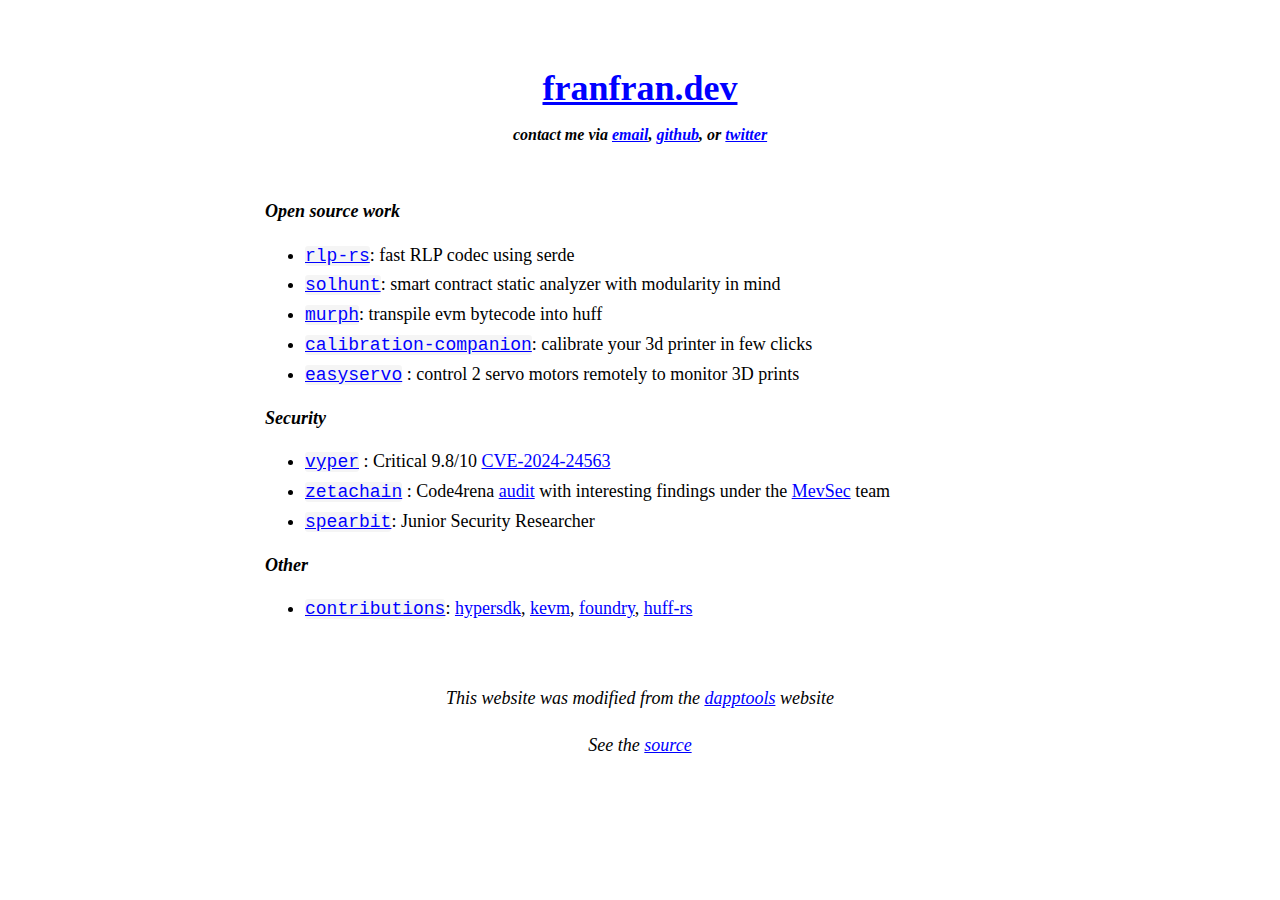
<file: index.html>
<!DOCTYPE html>
<html lang="en">
<head>
    <meta charset="utf-8"/>
    <meta name="viewport" content="width=device-width, initial-scale=1"/>
    <meta name="description" content="franfran website"/>

    <title>franfran.dev</title>

    <link rel="stylesheet" href="styles.css" type="text/css"/>
</head>

<body class="home">
<div class="home">
    <div id="preamble">
        <!-- <div id="menu"> -->
        <!--     <!-1- <p> -1-> -->
        <!--     <!-1- <ul> -1-> -->
        <!--     <!-1-   <li>Firstmenu</li> -1-> -->
        <!--     <!-1-   <li>Secondmenu</li> -1-> -->
        <!--     <!-1- </ul> -1-> -->
        <!--     <!-1- </p> -1-> -->
        <!--     <!-1- <a href="#">Home</a> -1-> -->
        <!--     <!-1- <a href="#thoughts">Thoughts</a> -1-> -->
        <!--     <a href="./index.html">Home</a> -->
        <!--     <a href="./thoughts.html">Thoughts</a> -->
        <!-- </div> -->

        <a href="https://github.com/iFrostizz"><h1 class="title">franfran.dev</h1></a>

        <h2 class="subtitle">
            contact me via
            <!-- <a href="mailto:contact@franfran.dev">discord</a>, -->
            <a href="mailto:contact@franfran.dev">email</a>,
            <a href="https://github.com/iFrostizz">github</a>, or
            <a href="https://twitter.com/franfraneth">twitter</a>
        </h2>

        <br/>
    </div>

    <div>
        <!-- <div> -->
        <!--     <h2>Current interests</h2> -->
        <!--     <ul> -->
        <!--         <li>Creative issues about smart contracts security</li> -->
        <!--         <li>Everything related to Rust 🦀</li> -->
        <!--         <li>EVM and gas golfing</li> -->
        <!--     </ul> -->
        <!-- </div> -->

        <div>
            <h2>Open source work</h2>
            <div>
                <ul>
                    <li><a href="https://github.com/iFrostizz/rlp-rs"><code>rlp-rs</code></a>: fast RLP codec using serde
                    <!-- <li><a href="https://github.com/iFrostizz/rustry"><code>rustry</code></a>: smart contract framework for wirting tests in Rust -->
                    <li><a href="https://github.com/iFrostizz/solhunt"><code>solhunt</code></a>: smart contract static analyzer with modularity in mind
                    <li><a href="https://github.com/iFrostizz/murph"><code>murph</code></a>: transpile evm bytecode into
                        huff
                    </li>
                    <!-- <li><a href="https://github.com/iFrostizz/fether"><code>fether</code></a>: solve ethernaut chalenges -->
                    <!--     locally using foundry -->
                    <!-- </li> -->
                    <li><a href="https://github.com/iFrostizz/Octoprint-CalibrationCompanion"><code>calibration-companion</code></a>:
                        calibrate your 3d printer in few clicks
                    </li>
                    <li><a href="https://github.com/iFrostizz/Octoprint-EasyServo"><code>easyservo</code></a>
                        : control 2 servo motors remotely to monitor 3D prints
                    </li>
                </ul>
            </div>

            <!-- <h2>Secret projects</h2> -->
            <!-- <div> -->
            <!--     <ul> -->
            <!--         <li><a href="#"><code>huffpill</code></a>: low level evm ctf written in rust</li> -->
            <!--         </li> -->
            <!--     </ul> -->
            <!-- </div> -->

            <h2>Security</h2>
            <div>
                <ul>
                    <li><a href="https://vyperlang.org/"><code>vyper</code></a>
                        : Critical 9.8/10 <a href="https://github.com/advisories/GHSA-52xq-j7v9-v4v2">CVE-2024-24563</a> 
                    </li>
                    <li><a href="https://www.zetachain.com/"><code>zetachain</code></a>
                        : Code4rena <a href="https://code4rena.com/reports/2023-11-zetachain">audit</a> with interesting findings under the 
                        <a href="https://ctf.mevsec.com/">MevSec</a> team
                    </li>
                    <li><a href="https://spearbit.com/"><code>spearbit</code></a>: Junior Security Researcher
                    </li>
                </ul>
            </div>

            <h2>Other</h2>
            <div>
                <ul>
                    <!-- <li><a href="#"><code>sec</code></a>: spearbit JSR, paradigm's 2022, unhacked, whitenoise</li> -->
                    <!-- <li><a href="#"><code>code4rena</code></a>: warden in the leaderboard</li> -->
                    <li><a href="#"><code>contributions</code></a>: 
                      <a href="https://github.com/ava-labs/hypersdk">hypersdk</a>, 
                      <a href="https://github.com/runtimeverification/evm-semantics">kevm</a>, 
                      <a href="">foundry</a>, 
                      <a href="">huff-rs</a>
                    </li>
                </ul>
            </div>
        </div>
    </div>
</div>

<div id="footer">
    <p class="footer"><i>This website was modified from the
        <a href="https://github.com/dapphub/dapp-tools">dapptools</a> website</i></p>
    <p class="source"><i>See the
        <a href="https://github.com/iFrostizz/franfran.dev">source</a>
    </i></p>
    <br/>
</div>
</body>
</html>
</file>
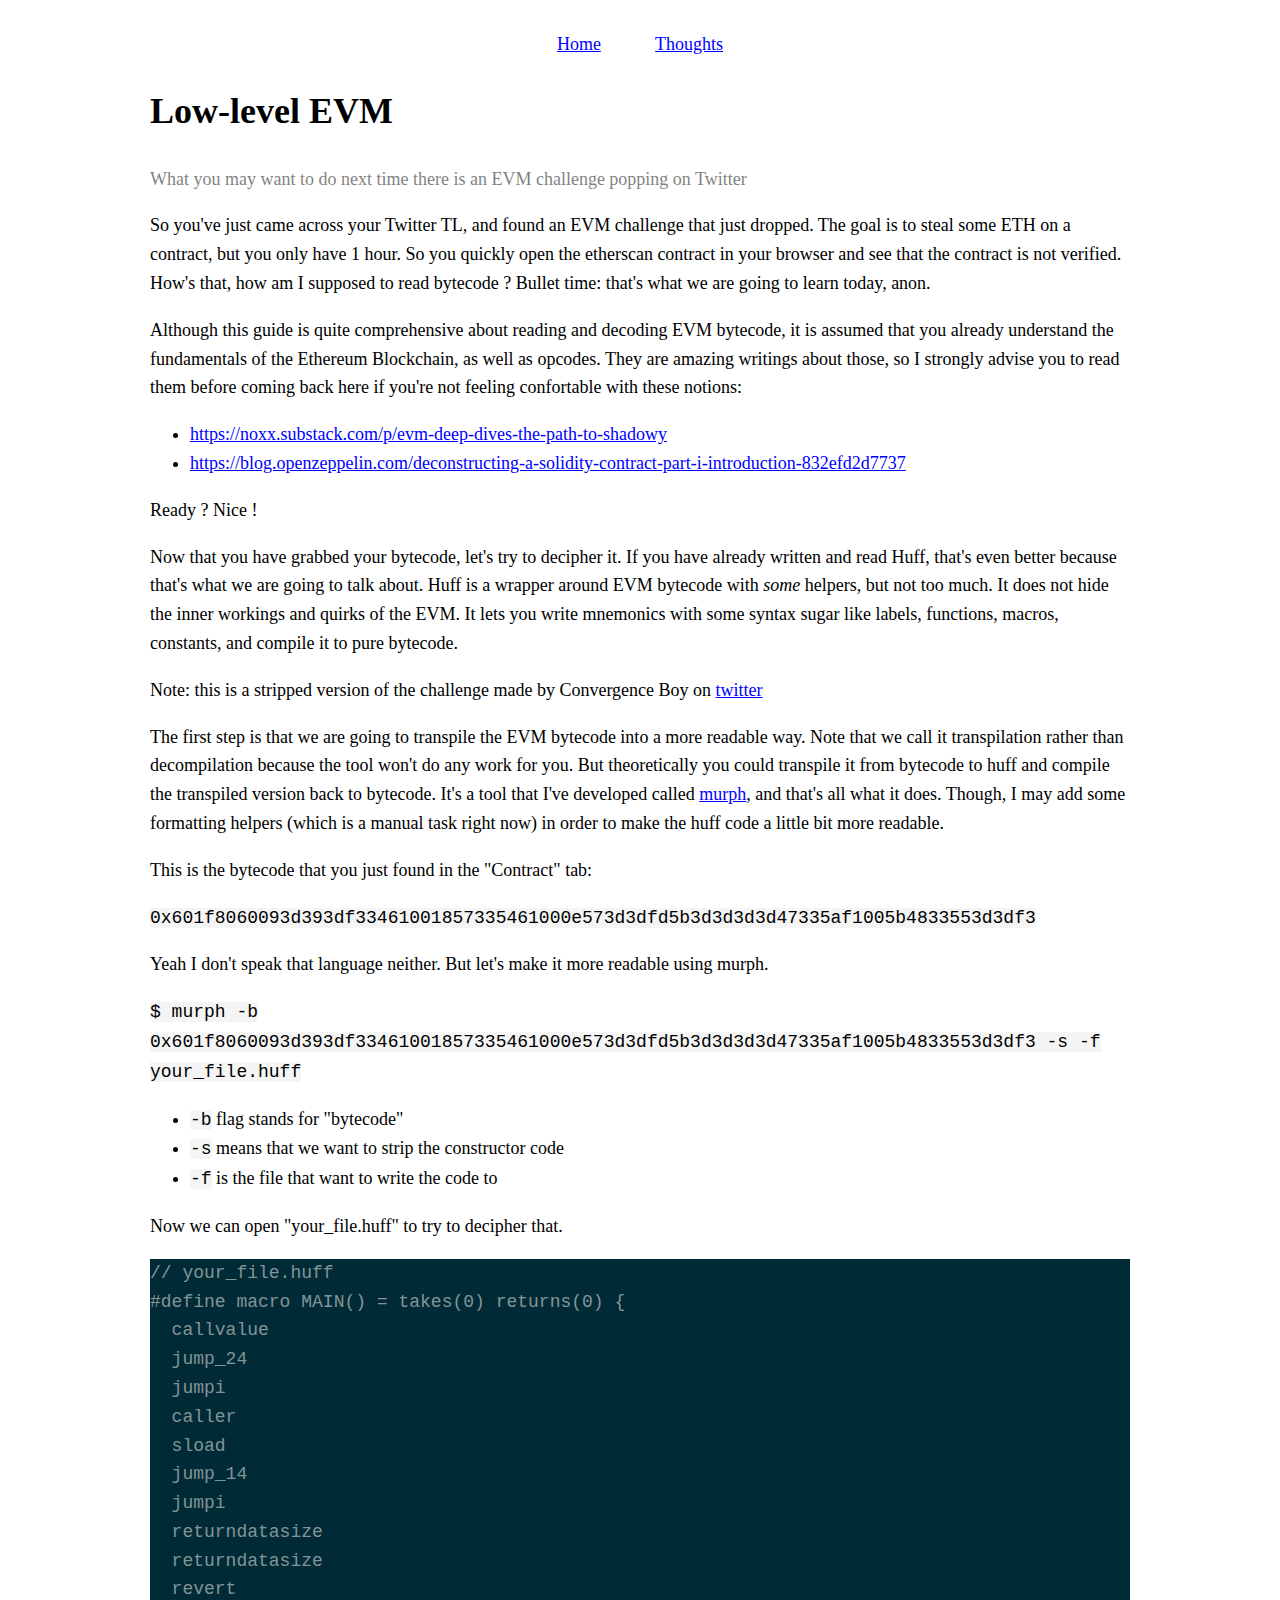
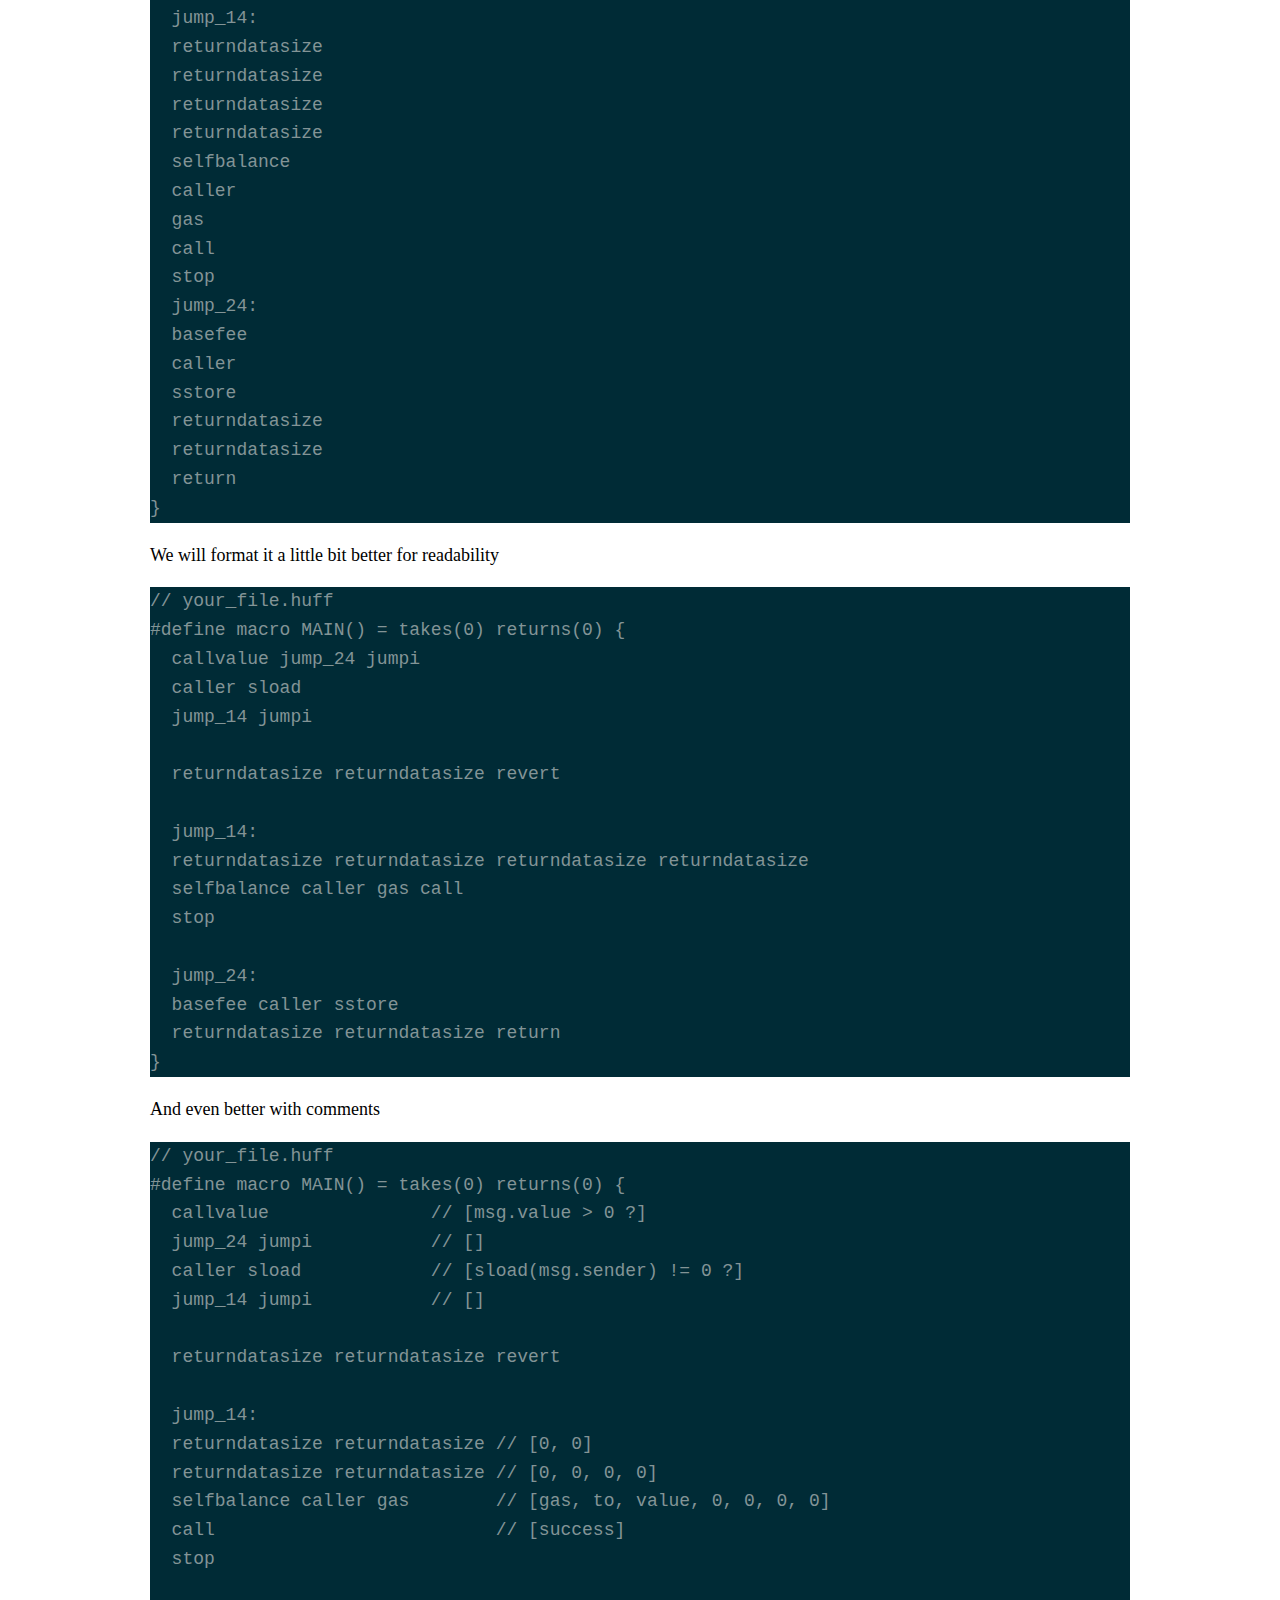
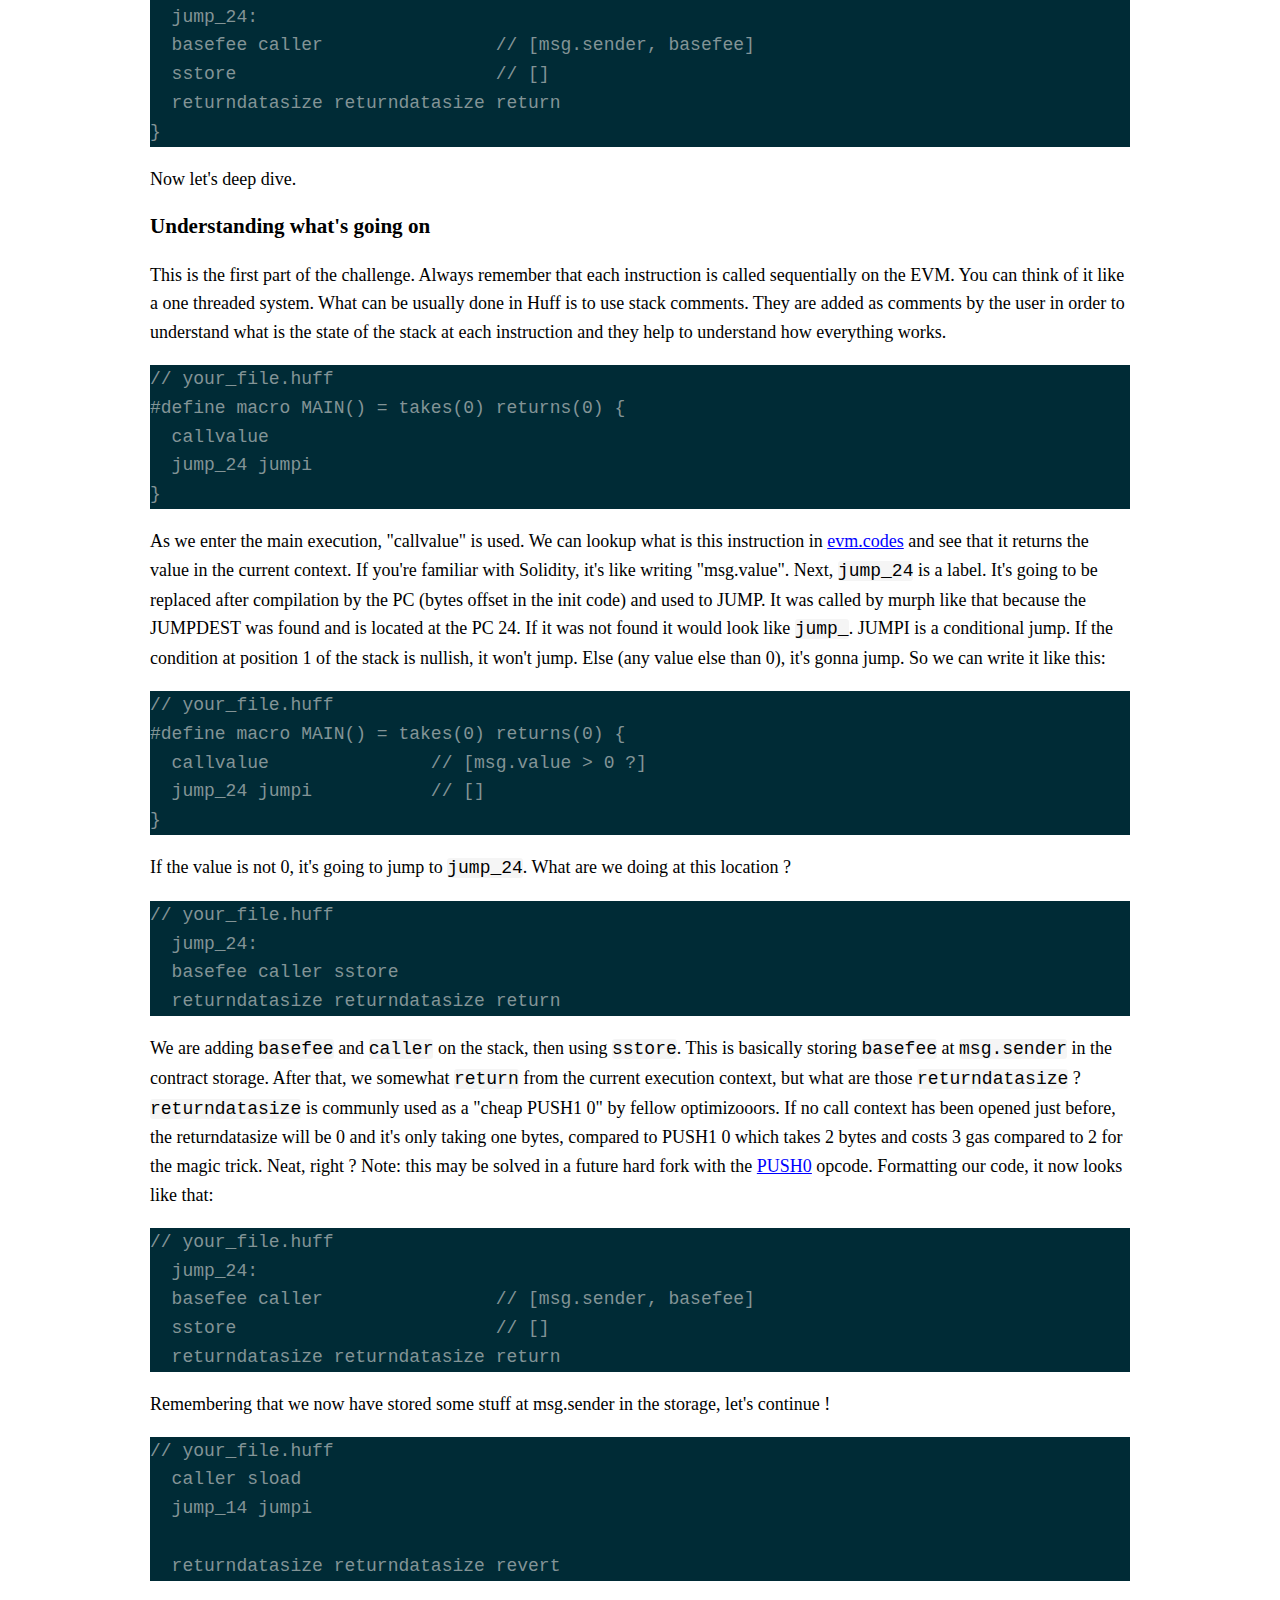
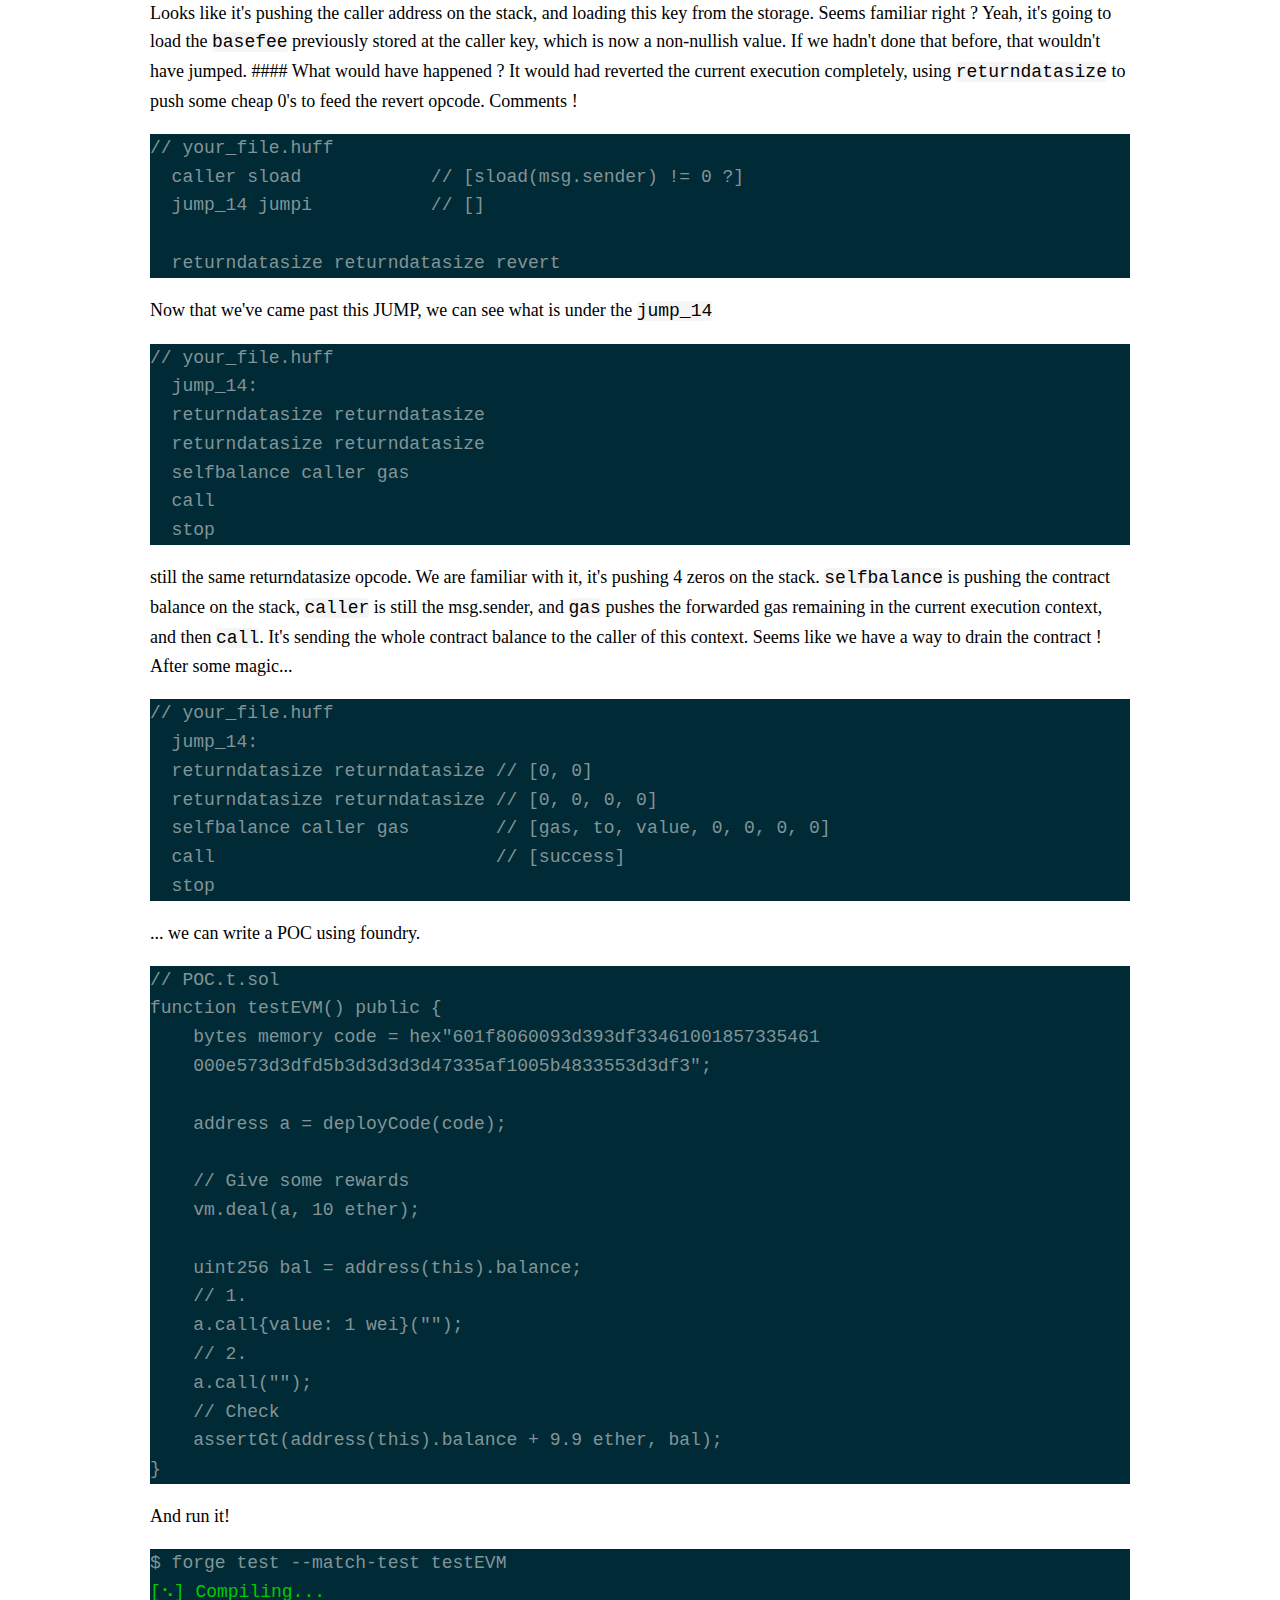
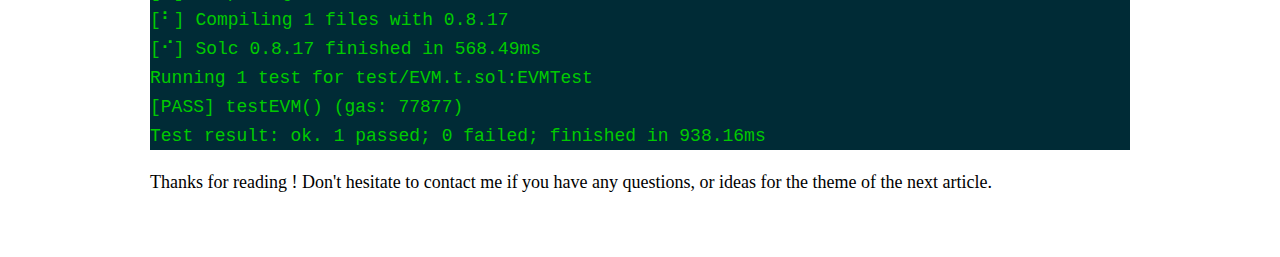
<file: low_evm.html>
<!DOCTYPE html>
<html lang="en">
<head>
    <meta charset="utf-8"/>
    <meta name="viewport" content="width=device-width, initial-scale=1"/>
    <meta name="description" content="franfran website"/>

    <title>franfran.dev</title>

    <link rel="stylesheet" href="styles.css" type="text/css"/>
    <link rel="stylesheet" href="article.css" type="text/css"/>
</head>

<body class="article">
<div class="article">
    <div id="preamble">
        <div id="menu">
            <a href="./index.html">Home</a>
            <a href="./thoughts.html">Thoughts</a>
        </div>
    </div>
  <h1>Low-level EVM</h1>
  <div id="description">
    What you may want to do next time there is an EVM challenge popping on Twitter
  </div>
  <div id="content">
<p>
So you've just came across your Twitter TL, and found an EVM challenge that just dropped.
The goal is to steal some ETH on a contract, but you only have 1 hour. So you quickly open the etherscan contract in your browser and see that the contract is not verified.
How's that, how am I supposed to read bytecode ?
Bullet time: that's what we are going to learn today, anon.
</p>

<p>
Although this guide is quite comprehensive about reading and decoding EVM bytecode, it is assumed that you already understand the fundamentals of the Ethereum Blockchain, as well as opcodes. They are amazing writings about those, so I strongly advise you to read them before coming back here if you're not feeling confortable with these notions:
<ul>
  <li> <a href="https://noxx.substack.com/p/evm-deep-dives-the-path-to-shadowy">https://noxx.substack.com/p/evm-deep-dives-the-path-to-shadowy</a>
    <li> <a href="https://blog.openzeppelin.com/deconstructing-a-solidity-contract-part-i-introduction-832efd2d7737">
        https://blog.openzeppelin.com/deconstructing-a-solidity-contract-part-i-introduction-832efd2d7737</a>
</ul>

      Ready ? Nice !

      <p>
Now that you have grabbed your bytecode, let's try to decipher it.
If you have already written and read Huff, that's even better because that's what we are going to talk about.
Huff is a wrapper around EVM bytecode with <i>some</i> helpers, but not too much. It does not hide the inner workings and quirks of the EVM. It lets you write mnemonics with some syntax sugar like labels, functions, macros, constants, and compile it to pure bytecode.
</p>

<p>

Note: this is a stripped version of the challenge made by Convergence Boy on <a href="https://twitter.com/0x796/status/1608553575969611777">twitter</a>

</p>

<p>
The first step is that we are going to transpile the EVM bytecode into a more readable way. Note that we call it transpilation rather than decompilation because the tool won't do any work for you. But theoretically you could transpile it from bytecode to huff and compile the transpiled version back to bytecode.
It's a tool that I've developed called <a href="https://github.com/iFrostizz/murph">murph</a>, and that's all what it does. Though, I may add some formatting helpers (which is a manual task right now) in order to make the huff code a little bit more readable.
</p>

<p>
This is the bytecode that you just found in the "Contract" tab:
</p>
  <code>0x601f8060093d393df33461001857335461000e573d3dfd5b3d3d3d3d47335af1005b4833553d3df3</code>
  <p>
  Yeah I don't speak that language neither. But let's make it more readable using murph.
</p>
	<code>$ murph -b 0x601f8060093d393df33461001857335461000e573d3dfd5b3d3d3d3d47335af1005b4833553d3df3 -s -f your_file.huff</code>
<p>
<ul><li><code>-b</code> flag stands for "bytecode"
<li><code>-s</code> means that we want to strip the constructor code
<li><code>-f</code> is the file that want to write the code to</ul>
<p>
Now we can open "your_file.huff" to try to decipher that.
</p>
<p>
<pre class="huff">
// your_file.huff
#define macro MAIN() = takes(0) returns(0) {
  callvalue
  jump_24
  jumpi
  caller
  sload
  jump_14
  jumpi
  returndatasize
  returndatasize
  revert
  jump_14:
  returndatasize
  returndatasize
  returndatasize
  returndatasize
  selfbalance
  caller
  gas
  call
  stop
  jump_24:
  basefee
  caller
  sstore
  returndatasize
  returndatasize
  return
}
</pre>
      <p>
We will format it a little bit better for readability
</p>
<p>
<pre class="huff">
// your_file.huff
#define macro MAIN() = takes(0) returns(0) {
  callvalue jump_24 jumpi
  caller sload
  jump_14 jumpi

  returndatasize returndatasize revert

  jump_14:
  returndatasize returndatasize returndatasize returndatasize
  selfbalance caller gas call
  stop

  jump_24:
  basefee caller sstore
  returndatasize returndatasize return
}
</pre>

And even better with comments

<pre class="huff">
// your_file.huff
#define macro MAIN() = takes(0) returns(0) {
  callvalue               // [msg.value > 0 ?]
  jump_24 jumpi           // []
  caller sload            // [sload(msg.sender) != 0 ?]
  jump_14 jumpi           // []

  returndatasize returndatasize revert

  jump_14:
  returndatasize returndatasize // [0, 0]
  returndatasize returndatasize // [0, 0, 0, 0]
  selfbalance caller gas        // [gas, to, value, 0, 0, 0, 0]
  call                          // [success]
  stop

  jump_24:
  basefee caller                // [msg.sender, basefee]
  sstore                        // []
  returndatasize returndatasize return
}
</pre>

<p>
Now let's deep dive.
</p>

<p>
<h3>Understanding what's going on</h3>
This is the first part of the challenge. Always remember that each instruction is called sequentially on the EVM. You can think of it like a one threaded system.

What can be usually done in Huff is to use stack comments. They are added as comments by the user in order to understand what is the state of the stack at each instruction and they help to understand how everything works.

<pre class="huff">
// your_file.huff
#define macro MAIN() = takes(0) returns(0) {
  callvalue
  jump_24 jumpi
}
</pre>

As we enter the main execution, "callvalue" is used. We can lookup what is this instruction in <a href="https://www.evm.codes">evm.codes</a> and see that it returns the value in the current context.
If you're familiar with Solidity, it's like writing "msg.value".

Next, <code>jump_24</code> is a label. It's going to be replaced after compilation by the PC (bytes offset in the init code) and used to JUMP. It was called by murph like that because the JUMPDEST was found and is located at the PC 24. If it was not found it would look like <code>jump_<!24></code>.

JUMPI is a conditional jump. If the condition at position 1 of the stack is nullish, it won't jump. Else (any value else than 0), it's gonna jump.

So we can write it like this:

<pre class="huff">
// your_file.huff
#define macro MAIN() = takes(0) returns(0) {
  callvalue               // [msg.value > 0 ?]
  jump_24 jumpi           // []
}
</pre>

If the value is not 0, it's going to jump to <code>jump_24</code>. What are we doing at this location ?

<pre class="huff">
// your_file.huff  
  jump_24:
  basefee caller sstore
  returndatasize returndatasize return
</pre>

We are adding <code>basefee</code> and <code>caller</code> on the stack, then using <code>sstore</code>. This is basically storing <code>basefee</code> at <code>msg.sender</code> in the contract storage. After that, we somewhat <code>return</code> from the current execution context, but what are those <code>returndatasize</code> ?

<code>returndatasize</code> is communly used as a "cheap PUSH1 0" by fellow optimizooors. If no call context has been opened just before, the returndatasize will be 0 and it's only taking one bytes, compared to PUSH1 0 which takes 2 bytes and costs 3 gas compared to 2 for the magic trick. Neat, right ?

Note: this may be solved in a future hard fork with the <a href="https://eips.ethereum.org/EIPS/eip-3855">PUSH0</a> opcode.

Formatting our code, it now looks like that:

 <pre class="huff">
// your_file.huff  
  jump_24:
  basefee caller                // [msg.sender, basefee]
  sstore                        // []
  returndatasize returndatasize return
</pre>

Remembering that we now have stored some stuff at msg.sender in the storage, let's continue !

<pre class="huff">
// your_file.huff
  caller sload
  jump_14 jumpi

  returndatasize returndatasize revert
</pre>

Looks like it's pushing the caller address on the stack, and loading this key from the storage. Seems familiar right ?
Yeah, it's going to load the <code>basefee</code> previously stored at the caller key, which is now a non-nullish value. If we hadn't done that before, that wouldn't have jumped.

#### What would have happened ?

It would had reverted the current execution completely, using <code>returndatasize</code> to push some cheap 0's to feed the revert opcode.

Comments !

<pre class="huff">
// your_file.huff
  caller sload            // [sload(msg.sender) != 0 ?]
  jump_14 jumpi           // []

  returndatasize returndatasize revert
</pre>

Now that we've came past this JUMP, we can see what is under the <code>jump_14</code>

<pre class="huff">
// your_file.huff
  jump_14:
  returndatasize returndatasize
  returndatasize returndatasize
  selfbalance caller gas
  call
  stop
</pre>

still the same returndatasize opcode. We are familiar with it, it's pushing 4 zeros on the stack.
<code>selfbalance</code> is pushing the contract balance on the stack, <code>caller</code> is still the msg.sender, and <code>gas</code> pushes the forwarded gas remaining in the current execution context, and then <code>call</code>.
It's sending the whole contract balance to the caller of this context. Seems like we have a way to drain the contract !
After some magic...

<pre class="huff">
// your_file.huff
  jump_14:
  returndatasize returndatasize // [0, 0]
  returndatasize returndatasize // [0, 0, 0, 0]
  selfbalance caller gas        // [gas, to, value, 0, 0, 0, 0]
  call                          // [success]
  stop
</pre>

... we can write a POC using foundry.

<pre id="solidity">
// POC.t.sol
function testEVM() public {
    bytes memory code = hex"601f8060093d393df33461001857335461
    000e573d3dfd5b3d3d3d3d47335af1005b4833553d3df3";

    address a = deployCode(code);

    // Give some rewards
    vm.deal(a, 10 ether);

    uint256 bal = address(this).balance;
    // 1.
    a.call{value: 1 wei}("");
    // 2.
    a.call("");
    // Check
    assertGt(address(this).balance + 9.9 ether, bal);
}
</pre>

And run it!

<pre id="shell">
<span id="prompt">$ forge test --match-test testEVM</span>
<span id="output">[⠢] Compiling...
[⠃] Compiling 1 files with 0.8.17
[⠊] Solc 0.8.17 finished in 568.49ms
Running 1 test for test/EVM.t.sol:EVMTest
[PASS] testEVM() (gas: 77877)
Test result: ok. 1 passed; 0 failed; finished in 938.16ms</span>
</pre>

      Thanks for reading ! Don't hesitate to contact me if you have any questions, or ideas for the theme of the next
      article.

  </div>
</div>
</body>
</html>
</file>
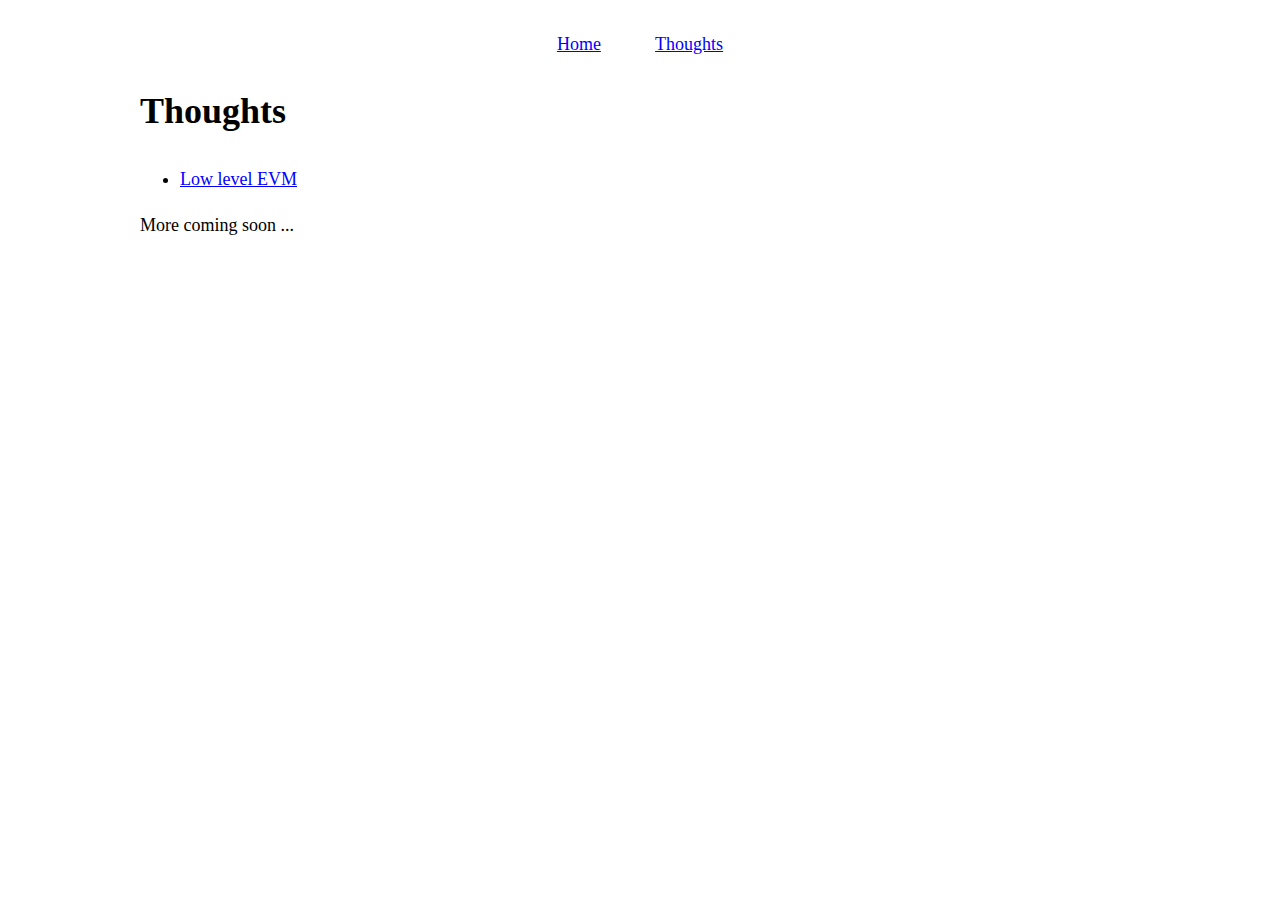
<file: thoughts.html>
<!DOCTYPE html>
<html lang="en">
<head>
    <meta charset="utf-8"/>
    <meta name="viewport" content="width=device-width, initial-scale=1"/>
    <meta name="description" content="franfran website"/>

    <title>franfran.dev</title>

    <link rel="stylesheet" href="styles.css" type="text/css"/>
</head>

<body>
<div id="body">
    <div id="preamble">
        <div id="menu">
            <a href="./index.html">Home</a>
            <a href="./thoughts.html">Thoughts</a>
        </div>
    </div>
  <h1>Thoughts</h1>
  <ul><li><a href="./low_evm.html">Low level EVM</a></ul>
  <p>
  More coming soon ...
  </p>
</div>
</body>
</html>
</file>
<file: styles.css>
.title {
    text-align: center;
    margin-bottom: 0.2em;
}

.subtitle {
    text-align: center;
    font-size: medium;
    font-weight: bold;
    margin-top: 0;
}

h2,
h2,
h3 {
    line-height: 1.2;
}

h2 {
    font-style: italic;
    font-size: 18px;
}

a:link,
a:visited {
    color: blue;
}

body {
    line-height: 1.6;
    font-size: 18px;
    padding: 0 10px;
    margin: 60px auto;
    max-width: 1000px;
}

div.home {
    line-height: 1.6;
    font-size: 18px;
    padding: 0 10px;
    margin: 60px auto;
    max-width: 750px;
}

div.article {
    line-height: 1.6;
    font-size: 18px;
    padding: 0 10px;
    margin: 60px auto;
    max-width: 1000px;
}

div#menu {
    margin-top: -30px;
    text-align: center;
    word-spacing: 50px;
    /* max-width: 1000px; */
    /* text-align: justify; */
    /* text-justify: inter-word; */
}

h2,
h2,
h3 {
    line-height: 1.2;
}

h2 {
    font-style: italic;
    font-size: 18px;
}

a:link,
a:visited {
    color: blue;
}

code {
    font-family: Consolas, "Liberation Mono", Menlo, Courier, monospace;
    font-size: 1.125rem;
    line-height: 1.6;
    padding: 0;
    margin: 0;
    background-color: rgba(0, 0, 0, 0.04);
    border-radius: 3px;
    max-width:   100%;
    white-space: normal !important;   
}

div#footer {
    text-align: center;
    max-width: 1000px;
}
</file>
<file: article.css>
div#description {
    opacity: 0.5;
}

pre.huff:before {
  content: "";
  display: block;
  position: absolute;
  top: 0;
  left: 0;
  width: 100%;
  height: 100%;
  background-color: #002b36;
  z-index: -1;
}

pre.huff {
  color: #839496;
  position: relative;
}

pre#solidity:before {
  content: "";
  display: block;
  position: absolute;
  top: 0;
  left: 0;
  width: 100%;
  height: 100%;
  background-color: #002b36;
  z-index: -1;
}

pre#solidity {
  color: #839496;
  position: relative;
}

pre#shell:before {
  content: "";
  display: block;
  position: absolute;
  top: 0;
  left: 0;
  width: 100%;
  height: 100%;
  background-color: #002b36;
  z-index: -1;
}

pre#shell {
  position: relative;
}

span#prompt {
  color: #839496;
}

span#output {
  color: #00CA00;
}
</file>
